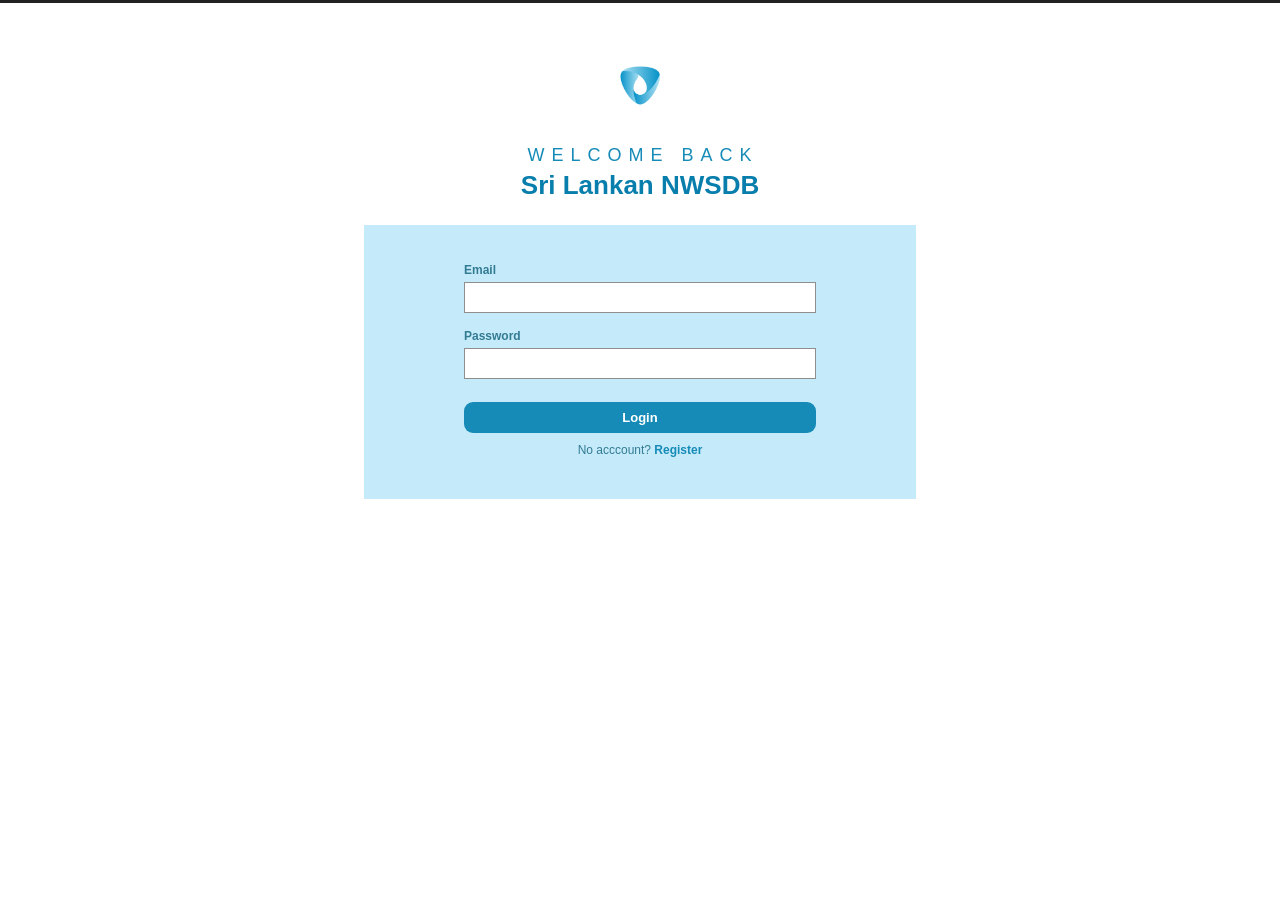
<file: ClientApp/index.html>
<!DOCTYPE html>
<html lang="en">
<head>
    <meta charset="UTF-8">
    <meta name="viewport" content="width=device-width, initial-scale=1.0">
    <title>Login | Sri Lankan NWSDB</title>
    <link rel="stylesheet" href="style.css">
    <script defer src="scripts/api.js"></script>
    <script defer src="scripts/auth.js"></script>
    <script defer src="scripts/views.js"></script>
</head>
<body>
  <main class="page">
    <header class="brand">
      <a href="index.html" class="brand-logo-slot" aria-label="Home">
        <img src="assets/icon_logo.png" alt="Logo" style="height: 120px;">
      </a>
      <div class="welcome">WELCOME BACK</div>
      <h1>Sri Lankan NWSDB</h1>
    </header>

    <section class="auth-card">
      <div id="message" class="message" role="alert"></div>
      <form id="loginForm" class="auth-form active-form">
        <div class="field">
          <label for="loginEmail">Email</label>
          <input id="loginEmail" name="email" type="email" autocomplete="email" required>
        </div>

        <div class="field">
          <label for="loginPassword">Password</label>
          <input id="loginPassword" name="password" type="password"
                 autocomplete="current-password" required>
        </div>

        <button class="submit-btn" type="submit">Login</button>
      </form>
      <p class="login-link">
        No acccount?
        <a href="register.html">Register</a>
      </p>
    </section>
  </main>
</body>
</html>
</file>
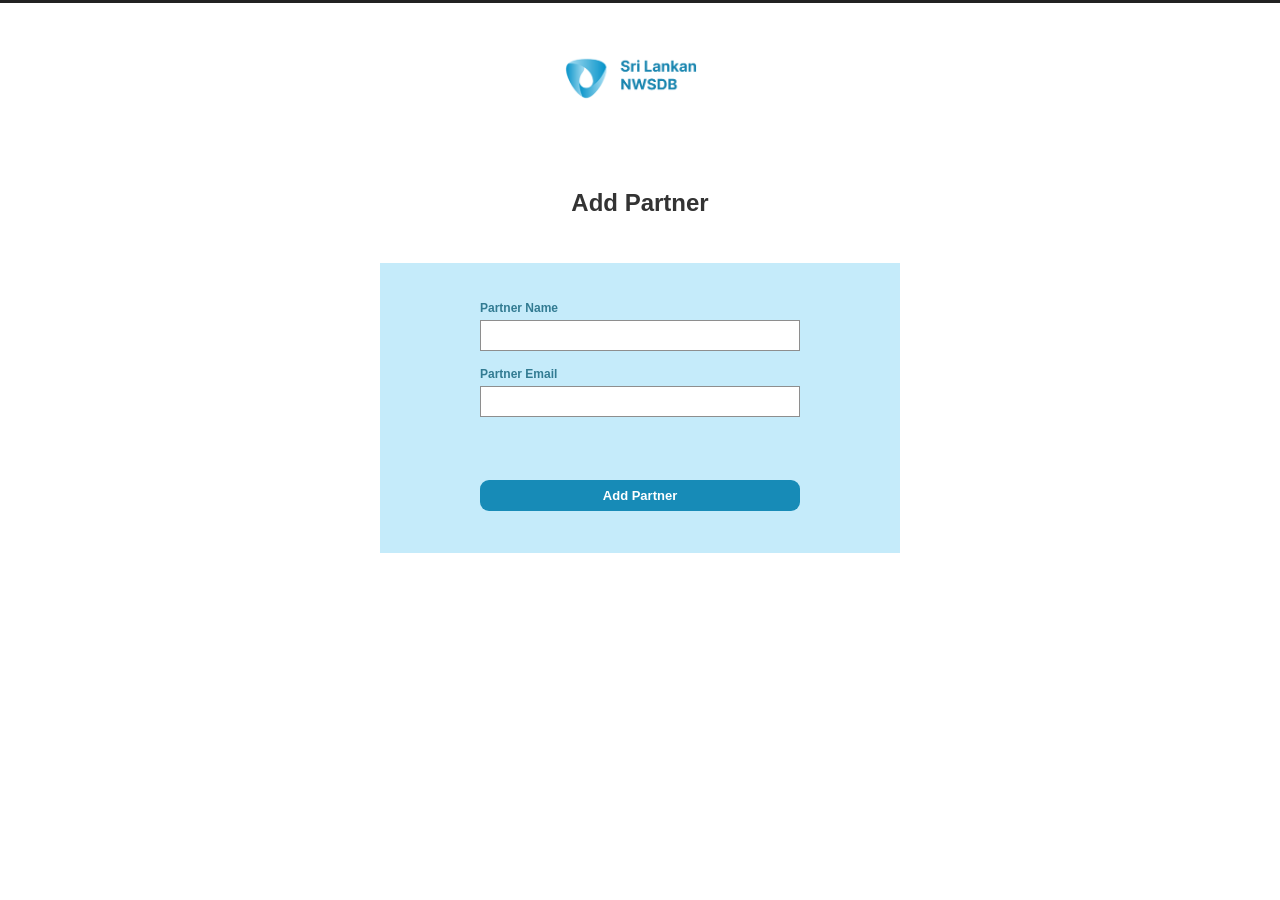
<file: ClientApp/add-partner.html>
<!DOCTYPE html>
<html lang="en">
<head>
    <meta charset="UTF-8">
    <meta name="viewport" content="width=device-width, initial-scale=1.0">
    <title>Add Partner</title>
    <link rel="stylesheet" href="style.css">
    <script defer src="scripts/api.js"></script>
    <script defer src="scripts/auth.js"></script>
    <script defer src="scripts/views.js"></script>
</head>
<body>
    <div class="add-partner-page page">
        <div class="logo-container">
            <img src="assets/nwsdb_logo.png" alt="Logo">
        </div>
        <h2>Add Partner</h2>
        <section class="auth-card add-partner-form">
            <form id="addPartnerForm" class="auth-form">
                <div class="field">
                    <label for="partnerName">Partner Name</label>
                    <input type="text" id="partnerName" name="partnerName" required>
                </div>
                <div class="field">
                    <label for="partnerEmail">Partner Email</label>
                    <input type="email" id="partnerEmail" name="partnerEmail" required>
                </div>
                <p id="addPartnerMessage" class="form-message"></p>
                <button type="submit" class="submit-btn">Add Partner</button>
            </form>
        </section>
    </div>
</body>
</html>
</file>
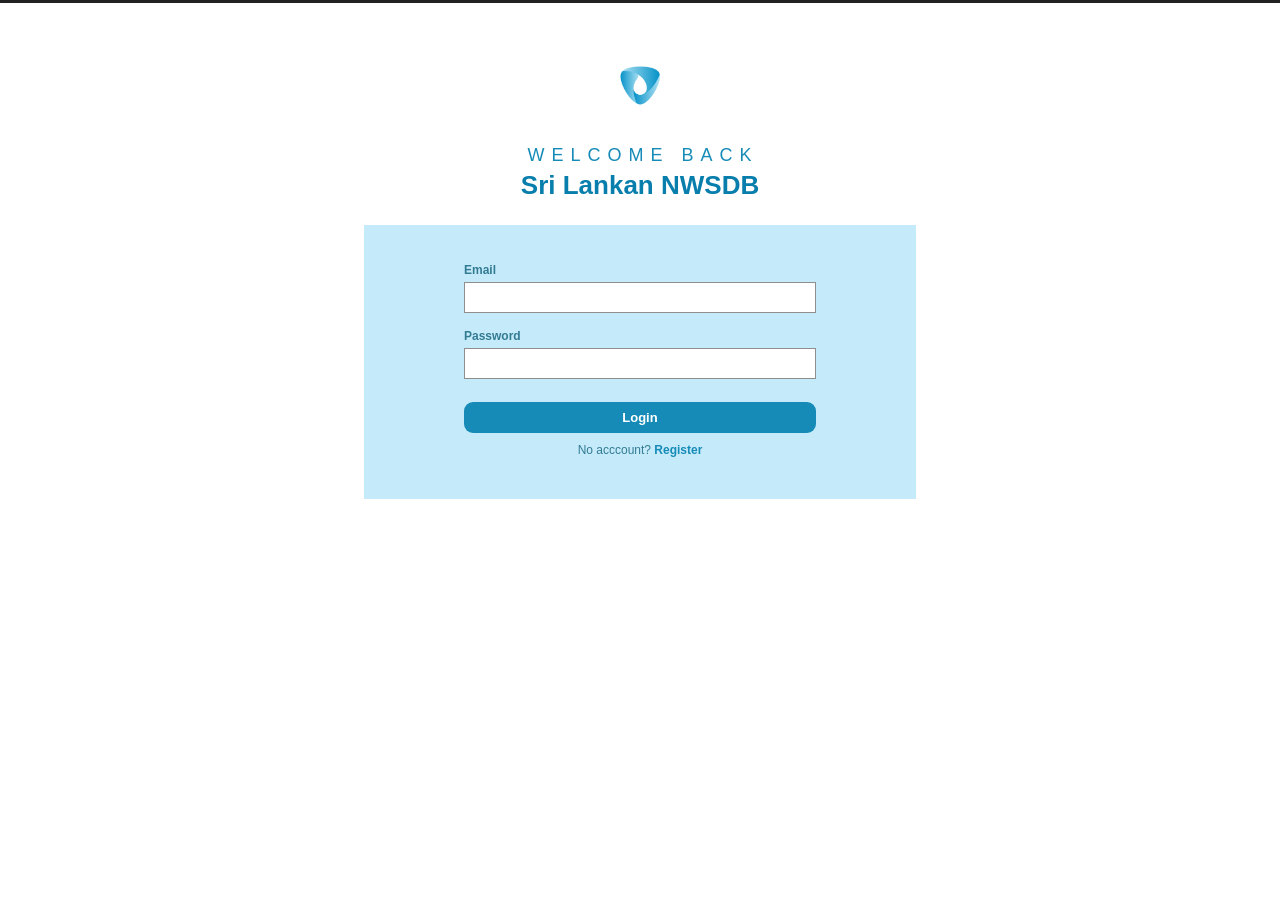
<file: ClientApp/dashboard.html>
<!DOCTYPE html>
<html lang="en">
<head>
    <meta charset="UTF-8">
    <meta name="viewport" content="width=device-width, initial-scale=1.0">
    <title>NWSDB Dashboard</title>
    <link rel="stylesheet" href="style.css">
    <script defer src="scripts/api.js"></script>
    <script defer src="scripts/auth.js"></script>
    <script defer src="scripts/views.js"></script>
</head>
<body class="dashboard-shell">
  <div id="staff-dashboard" class="staff-dashboard">
    <div class="staff-header">
        <div class="logo-container">
            <img src="assets/nwsdb_logo.png" alt="Logo">
        </div>
        <div class="welcome-block">
            <h1>Welcome, <span id="staff-user-display"> </span>!</h1>
            <h2>NWSDB STAFF</h2>
        </div>
    </div>
    <div class="staff-grid">
        <button class="staff-tile" id="viewWaterAccountsBtn">
            View Water<br>Accounts
        </button>
        <button class="staff-tile" id="viewCustomersBtn">
            View<br>Customers
        </button>
        <button class="staff-tile" id="generateBillBtn">
            Generate<br>Bill
        </button>
        <button class="staff-tile" id="managePartnersBtn">
            Manage<br>Partners
        </button>
    </div>
    <div class="logout">
        <button id="queryAccBtn" class="primary-btn">Check Account Details</button>
    </div>
    <div class="logout">
        <button id="staffLogoutBtn" class="secondary-btn">Log out</button>
    </div>
    </div>
    <div id="partner-dashboard" class="partner-dashboard">
        <div class="partner-banner">
            <h1>Welcome, <span id="partner-user-display"> !</span></h1>
            <h2>NWSDB PARTNER</h2>
        </div>
        <div class="partner-body">
            <div class="logo-container">
                <img src="assets/nwsdb_logo.png" alt="Logo">
            </div>
            <div class="partner-actions">
                <button class="partner-btn" id="payBillBtn">Pay Bill</button>
                <button class="partner-btn" id="viewPaymentsBtn">View Payments</button>
            </div>
        </div>
        <div class="logout">
            <button id="partnerLogoutBtn" class="secondary-btn">Log out</button>
        </div>
    </div>
</body>
</html>
</file>
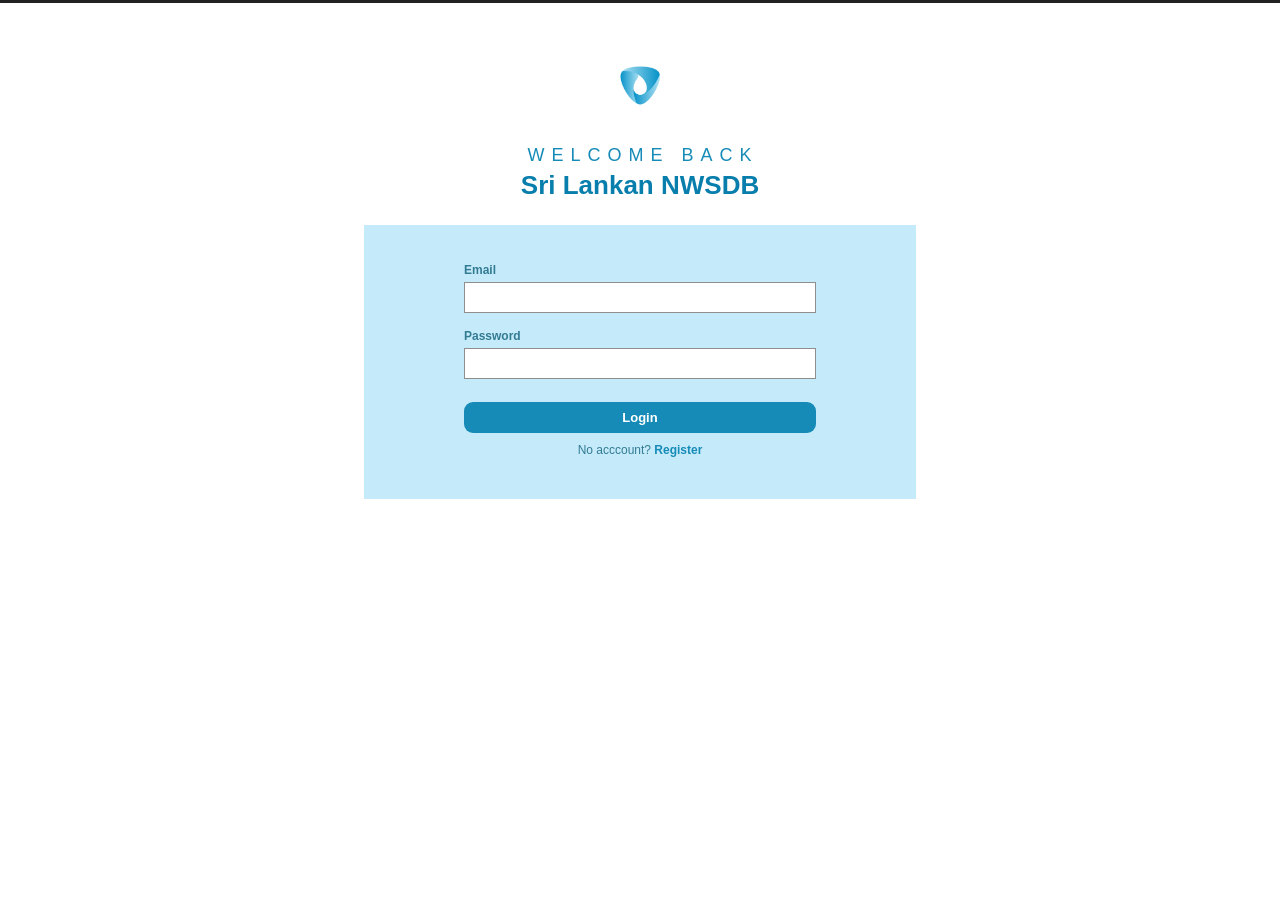
<file: ClientApp/generate-bill.html>
<!DOCTYPE html>
<html lang="en">
<head>
    <meta charset="UTF-8">
    <meta name="viewport" content="width=device-width, initial-scale=1.0">
    <title>Create Bill</title>
    <link rel="stylesheet" href="style.css">
    <script defer src="scripts/api.js"></script>
    <script defer src="scripts/auth.js"></script>
    <script defer src="scripts/views.js"></script>
</head>
<body class="generate-bill-body">
  <div class="generate-bill-page">
    <div class="generate-bill-header">
        <div class="logo-container">
            <a href="dashboard.html">
                <img src="assets/nwsdb_logo.png" alt="NWSDB Logo">
            </a>
        </div>

      <h1>Creating Bill</h1>
    </div>

    <div class="generate-bill-card">
      <h2><span id="accNo"></span></h2>
      <div class="generate-bill-row">
        <span>Units Used</span>
        <span id="unitsUsed"></span>
      </div>
      <div class="generate-bill-row form-row">
        <label for="dueDate">Due Date</label>
        <input id="dueDate" type="date" value="" placeholder="">
      </div>
      <div class="generate-bill-row form-row">
        <label for="totalAmount">Total Bill Amount</label>
        <input id="totalAmount" type="number" value="" placeholder="">
      </div>
       <button type="button" class="primary-btn" id="generateBillBtn" disabled>Generate Bill</button>
    </div>
  </div>
</body>
</html>
</file>
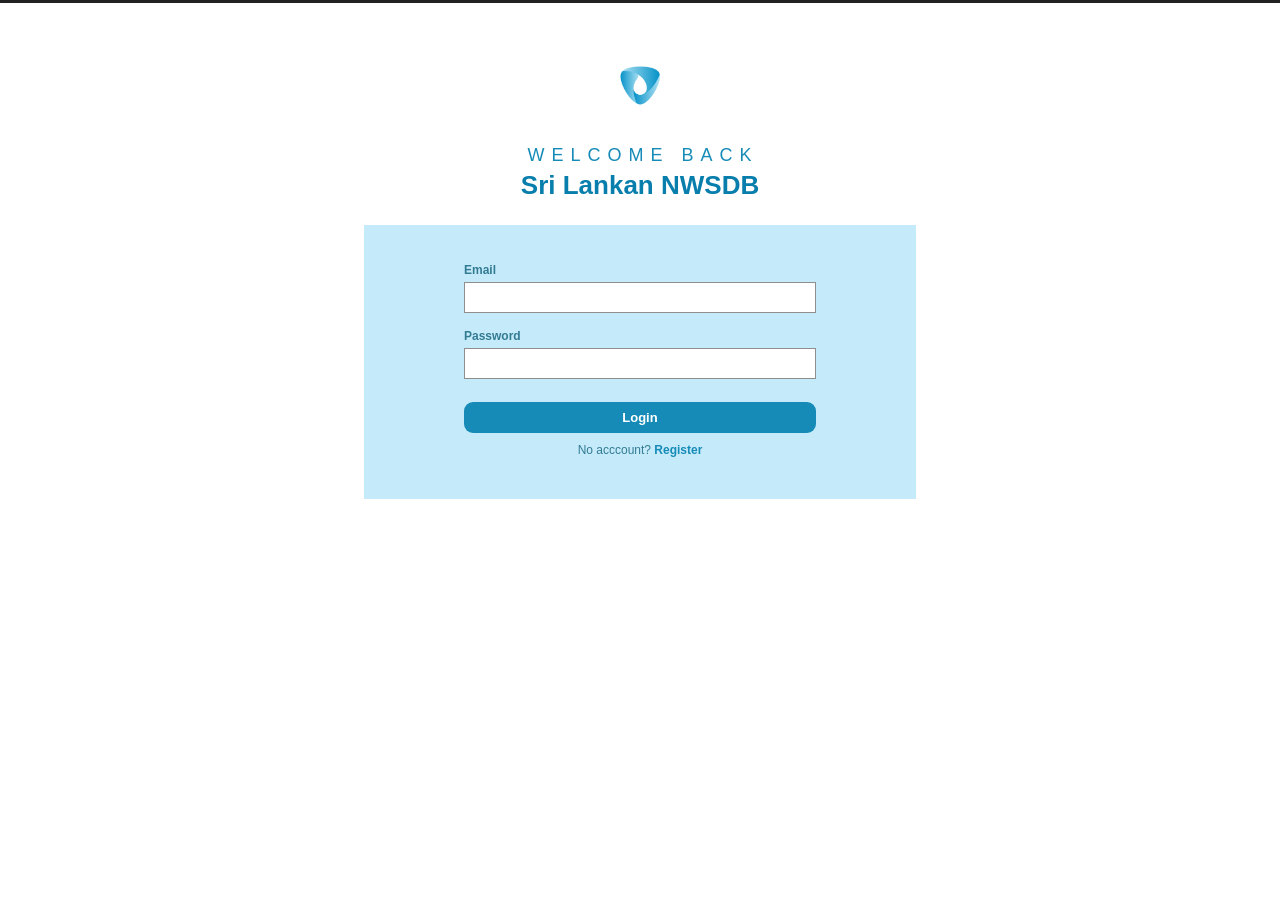
<file: ClientApp/pay-bill.html>
<!DOCTYPE html>
<html lang="en">

<head>
    <meta charset="UTF-8">
    <meta name="viewport" content="width=device-width, initial-scale=1.0">
    <title>Pay Bill</title>
    <link rel="stylesheet" href="style.css">
    <script defer src="scripts/api.js"></script>
    <script defer src="scripts/auth.js"></script>
    <script defer src="scripts/views.js"></script>
</head>
<body>
    <div class="pay-bill-page">
        <div class="pay-bill-header">
            <div class="logo-container">
                <a href="dashboard.html">
                    <img src="assets/nwsdb_logo.png" alt="Logo">
                </a>
            </div>
            <h1>Paying Bill</h1>
        </div>

        <div class="pay-bill-content">
            <div class="bill-summary">
                <h2 id="acc-no-display">Acc No</h2>
                <div class="bill-detail">
                    <span>Bill Id</span>
                    <span id="bill-id-display"></span>
                </div>
                <div class="bill-detail">
                    <span>Units Used</span>
                    <span id="units-used-display"></span>
                </div>
                <div class="bill-total">
                    <strong>Total</strong>
                    <strong id="total-payable-display"></strong>
                </div>
            </div>
            <div class="payment-form-box">
                <div class="payment-field">
                    <label for="cardNumber">Card Number</label>
                    <input type="text" id="cardNumber" name="cardNumber" maxlength="19">
                </div>

                <div class="payment-field">
                    <label for="cardHolder">Card Holder Name</label>
                    <input type="text" id="cardHolder" name="cardHolder">
                </div>
                <div class="card-small-fields">
                    <div class="payment-field">
                        <label for="expiryDate">Expiry Date</label>
                        <input type="text" id="expiryDate" name="expiryDate" placeholder="MM/YY">
                    </div>
                    <div class="payment-field">
                        <label for="cvv">CVV</label>
                        <input type="password" id="cvv" name="cvv" maxlength="3">
                    </div>
                </div>
            </div>
        </div>
        <div class="pay-bill-actions">
            <button class="pay-back-btn" id="backBtn">Back</button>
            <button class="pay-submit-btn" id="payBtn" disabled>Pay</button>
        </div>
    </div>
</body>
</html>
</file>
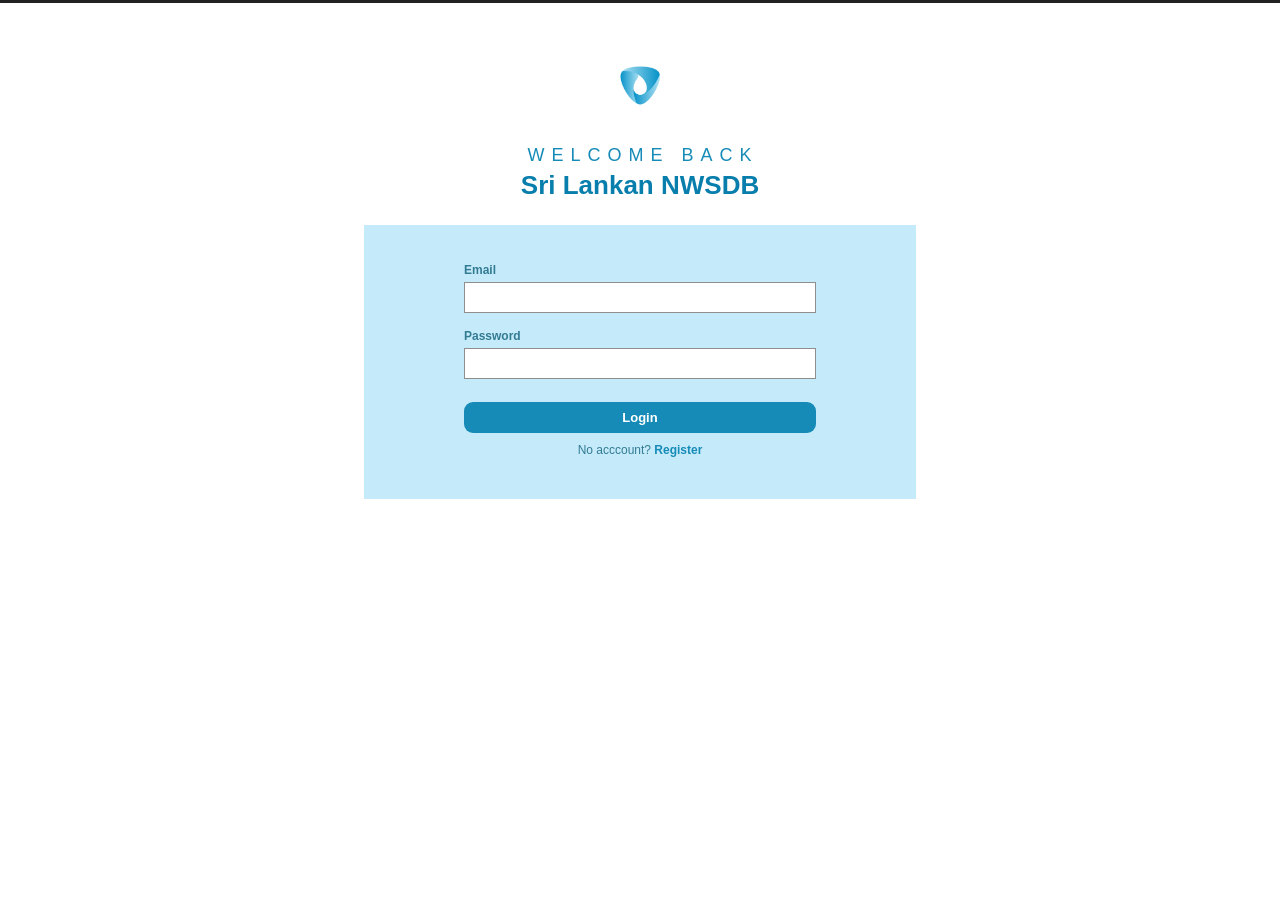
<file: ClientApp/query-acc.html>
<!DOCTYPE html>
<html lang="en">
<head>
    <meta charset="UTF-8">
    <meta name="viewport" content="width=device-width, initial-scale=1.0">
    <title>Provide Water Account</title>
    <link rel="stylesheet" href="style.css">
    <script defer src="scripts/api.js"></script>
    <script defer src="scripts/auth.js"></script>
    <script defer src="scripts/views.js"></script>
</head>

<body class="query-customer-body">
    <div class="query-customer-page">
        <div class="query-customer-water">
            <img src="assets/dashboard_img.png" alt="Water">
        </div>
        <div class="query-customer-content">
            <div class="logo-container">
                <a href="dashboard.html">
                    <img src="assets/nwsdb_logo.png" alt="NWSDB Logo">
                </a>
            </div>

            <div class="query-customer-main" id="query-customer-main">
                <h1>Welcome, <span id="user-display"></span>!</h1>
                <div class="query-customer-form">
                    <label for="custAccountNo">Enter account number:</label>
                    <input type="text" id="custAccountNo" name="custAccountNo">
                    <button type="button" class="primary-btn" id="viewBillBtn">View Bill</button>
                    <div class="query-customer-secondary">
                        <button type="button" id="viewPaymentsBtn">View Payments</button>
                        <button type="button" id="viewUsageBtn">View Usage</button>
                        <button type="button" id="viewAddressBtn">View Address</button>
                    </div>
                    <div class="logout">
                        <button id="logoutBtn" class="secondary-btn">Log out</button>
                    </div>
                    <p id="custMessage"></p>
                </div>
            </div>

            <div class="query-staff-main" id="query-staff-main">
                <h1>Query Water Account</h1>
                <div class="query-staff-form">
                    <label for="staffAccountNo">Enter account number:</label>
                    <input type="text" id="staffAccountNo" name="staffAccountNo">
                    <button type="button" class="query-staff-primary" id="getDetailsBtn">Get Details</button>
                    <button type="button" class="query-staff-primary" id="staffViewUsageBtn">View Usage</button>
                    <button type="button" class="query-staff-primary" id="staffViewPaymentsBtn">View Payment History</button>
                    <p id="staffMessage"></p>
                </div>
            </div>

            <div class="query-partner-main" id="query-partner-main">
                <h1>Query Water Account</h1>
                <div class="query-partner-form">
                    <label for="partnerAccountNo">Enter account number:</label>
                    <input type="text" id="partnerAccountNo" name="partnerAccountNo">
                    <button type="button" class="primary-btn" id="partnerViewBillBtn">View Bill</button>
                    <button type="button" id="partnerViewAddressBtn">View Address</button>
                    <p id="partnerMessage"></p>
                </div>
            </div>
        </div>
    </div>
</body>
</html>
</file>
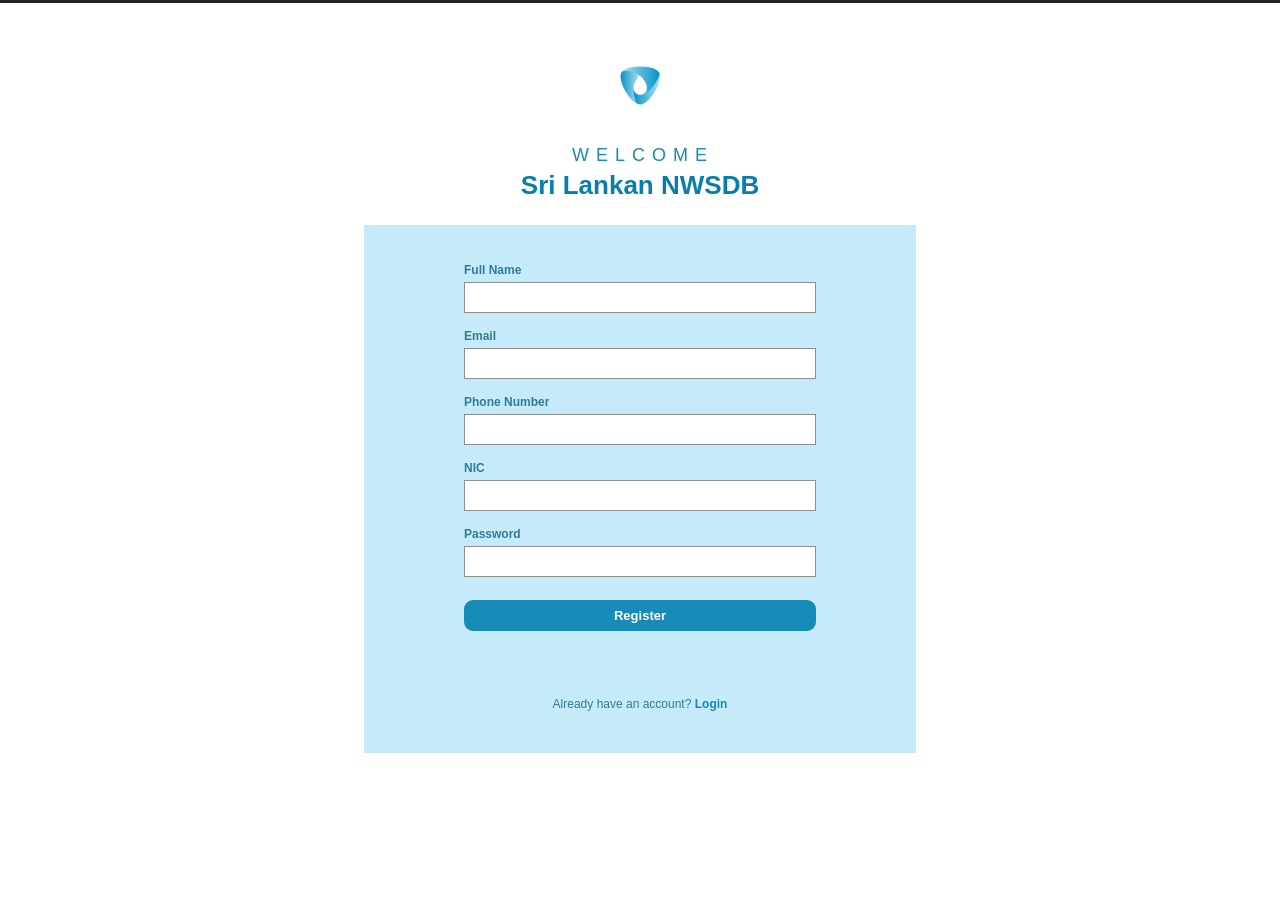
<file: ClientApp/register.html>
<!DOCTYPE html>
<html lang="en">
<head>
    <meta charset="UTF-8">
    <meta name="viewport" content="width=device-width, initial-scale=1.0">
    <title>Register | Sri Lankan NWSDB</title>
    <link rel="stylesheet" href="style.css">
    <script defer src="scripts/api.js"></script>
    <script defer src="scripts/auth.js"></script>
    <script defer src="scripts/views.js"></script>
</head>
<body>
  <main class="page">
    <header class="brand">
      <a href="index.html" class="brand-logo-slot" aria-label="Home">
        <img src="assets/icon_logo.png" alt="NWSDB logo">
      </a>
      <div class="welcome">WELCOME</div>
      <h1>Sri Lankan NWSDB</h1>
    </header>

    <section class="auth-card">
      <form id="registerForm" class="auth-form active-form">
        <div class="field">
          <label for="fullName">Full Name</label>
          <input id="fullName" name="fullName" type="text" autocomplete="name" required>
        </div>

        <div class="field">
          <label for="registerEmail">Email</label>
          <input id="registerEmail" name="email" type="email" autocomplete="email" required>
        </div>

        <div class="field">
          <label for="phoneNo">Phone Number</label>
          <input id="phoneNo" name="phoneNo" type="tel" autocomplete="tel" required>
        </div>

        <div class="field">
          <label for="nic">NIC</label>
          <input id="nic" name="nic" type="text" required>
        </div>

        <div class="field">
          <label for="registerPassword">Password</label>
          <input id="registerPassword" name="password" type="password" autocomplete="new-password" minlength="6" required>
        </div>
        <button class="submit-btn" type="submit">Register</button>
        <p id="registerMessage" class="form-message"></p>

        <p class="login-link">
          Already have an account?
          <a href="index.html">Login</a>
        </p>
      </form>
    </section>
  </main>
</body>
</html>
</file>
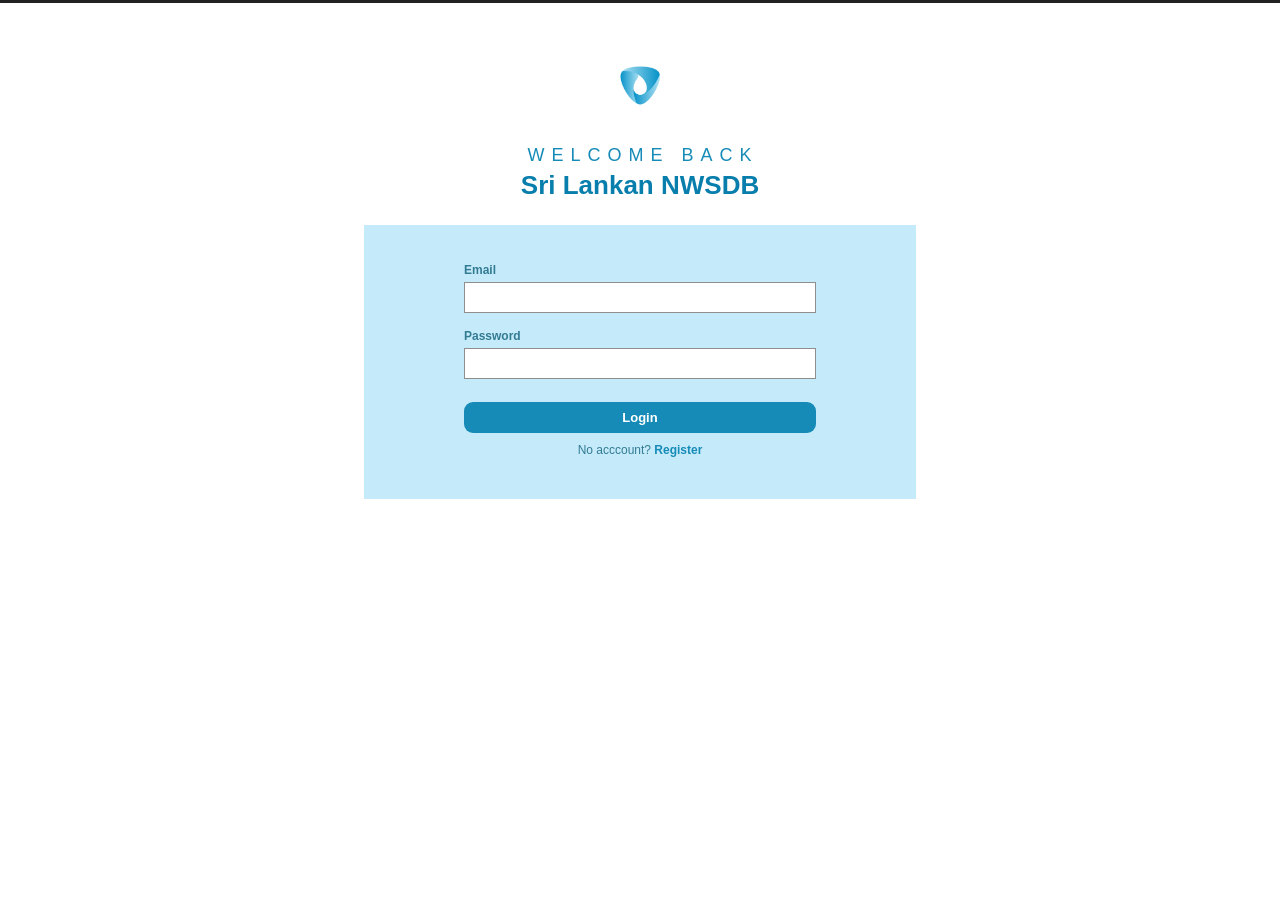
<file: ClientApp/view-acc-details.html>
<!DOCTYPE html>
<html lang="en">
<head>
    <meta charset="UTF-8">
    <meta name="viewport" content="width=device-width, initial-scale=1.0">
    <title>Viewing Account Details</title>
    <link rel="stylesheet" href="style.css">
    <script defer src="scripts/api.js"></script>
    <script defer src="scripts/auth.js"></script>
    <script defer src="scripts/views.js"></script>
</head>
<body class="account-details-body">
    <div class="account-details-page">
        <div class="account-details-header">
            <div class="logo-container">
                <a href="dashboard.html">
                    <img src="assets/nwsdb_logo.png" alt="NWSDB Logo">
                </a>
            </div>
            <h1>Viewing Account Details</h1>
        </div>
        <div class="account-details-card">
            <h2>CONNECTION <span id="connectionNo"></span></h2>

            <div class="account-detail-row">
                <span id="addressLabel">Address</span>
                <span id="addressDisplay"> </span>
            </div>

            <div class="account-detail-row">
                <span id="statusLabel">Status</span>
                <span id="statusDisplay"> </span>
            </div>

            <div class="account-detail-row">
                <span id="customerNameLabel">Customer Name</span>
                <span id="customerNameDisplay"> </span>
            </div>

            <div class="account-detail-row">
                <span id="phoneEmailLabel">Phone/Email</span>
                <span id="phoneEmailDisplay"> </span>
            </div>
        </div>
    </div>
</body>
</html>
</file>
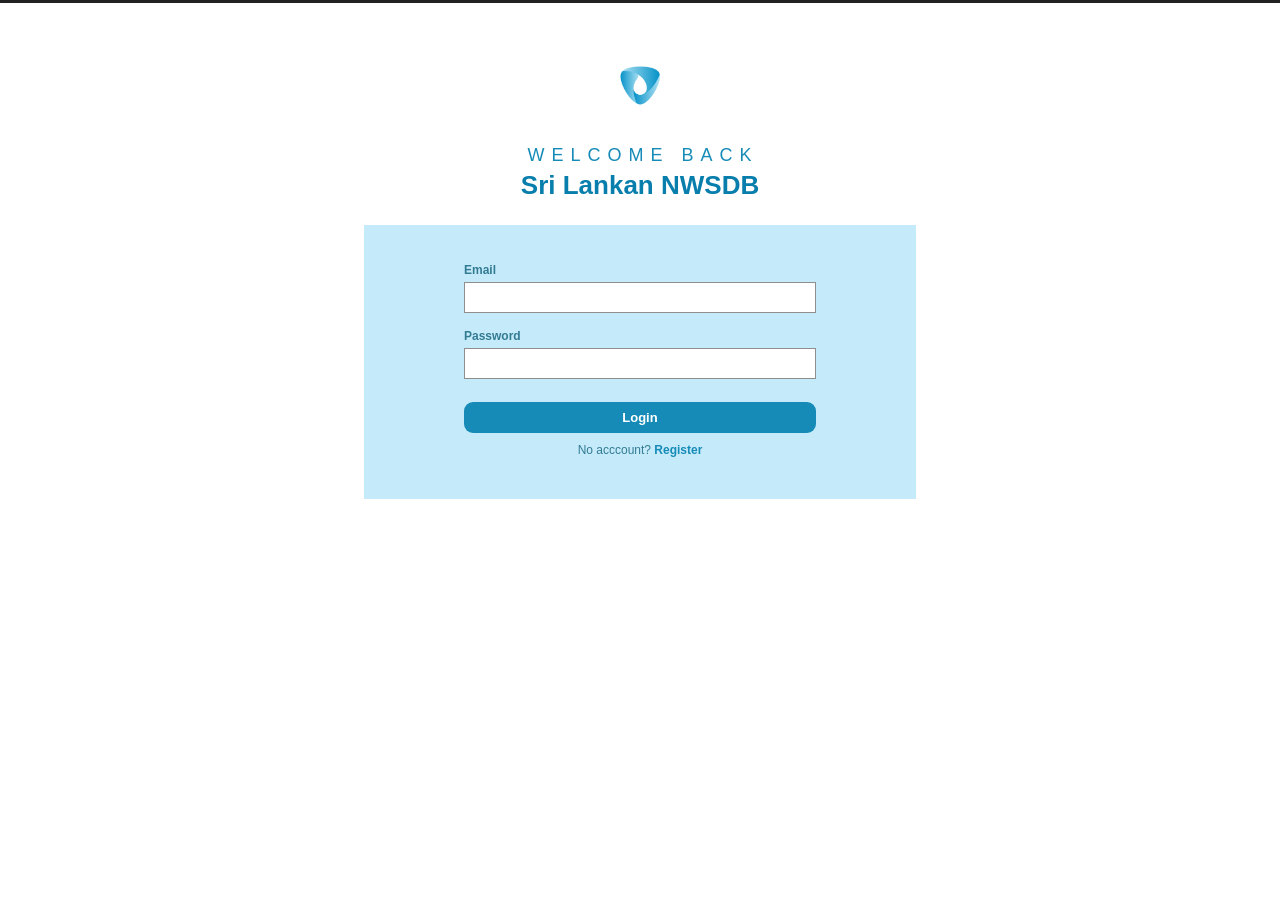
<file: ClientApp/view-bill.html>
<!DOCTYPE html>
<html lang="en">

<head>
    <meta charset="UTF-8">
    <meta name="viewport" content="width=device-width, initial-scale=1.0">
    <title>NWSDB - Viewing Bill</title>
    <link rel="stylesheet" href="style.css">
    <script defer src="scripts/api.js"></script>
    <script defer src="scripts/auth.js"></script>
    <script defer src="scripts/views.js"></script>
</head>

<body class="dashboard-body">
    <div class="bill-page">
        <div class="bill-header">
            <div class="logo-container">
                <a href="dashboard.html">
                    <img src="assets/nwsdb_logo.png" alt="Logo">
                </a>
            </div>
            <h1>View Bill</h1>
        </div>
        <div class="bill-card">
            <h2><span id="acc-no-display"> </span></h2>
            <div class="bill-details">
                <div class="bill-row">
                    <span>Bill Id</span>
                     <span id="bill-id-display"> </span>
                </div>
                <div class="bill-row">
                    <span>Issued Date</span>
                     <span id="issued-date-display"> </span>
                </div>
                <div class="bill-row">
                    <span>Due Date</span>
                     <span id="due-date-display"> </span>
                </div>
                <div class="bill-row">
                    <span>Units Used</span>
                     <span id="units-used-display"> </span>
                </div>
                <div class="bill-total">
                    <span>Total</span>
                     <span id="total-payable-display"> </span>
                </div>
            </div>
        </div>
        <button class="view-bill primary-btn">Proceed to Payment</button>
        <button class="secondary-btn" id="back-btn">Back to Home</button>
    </div>
</body>
</html>
</file>
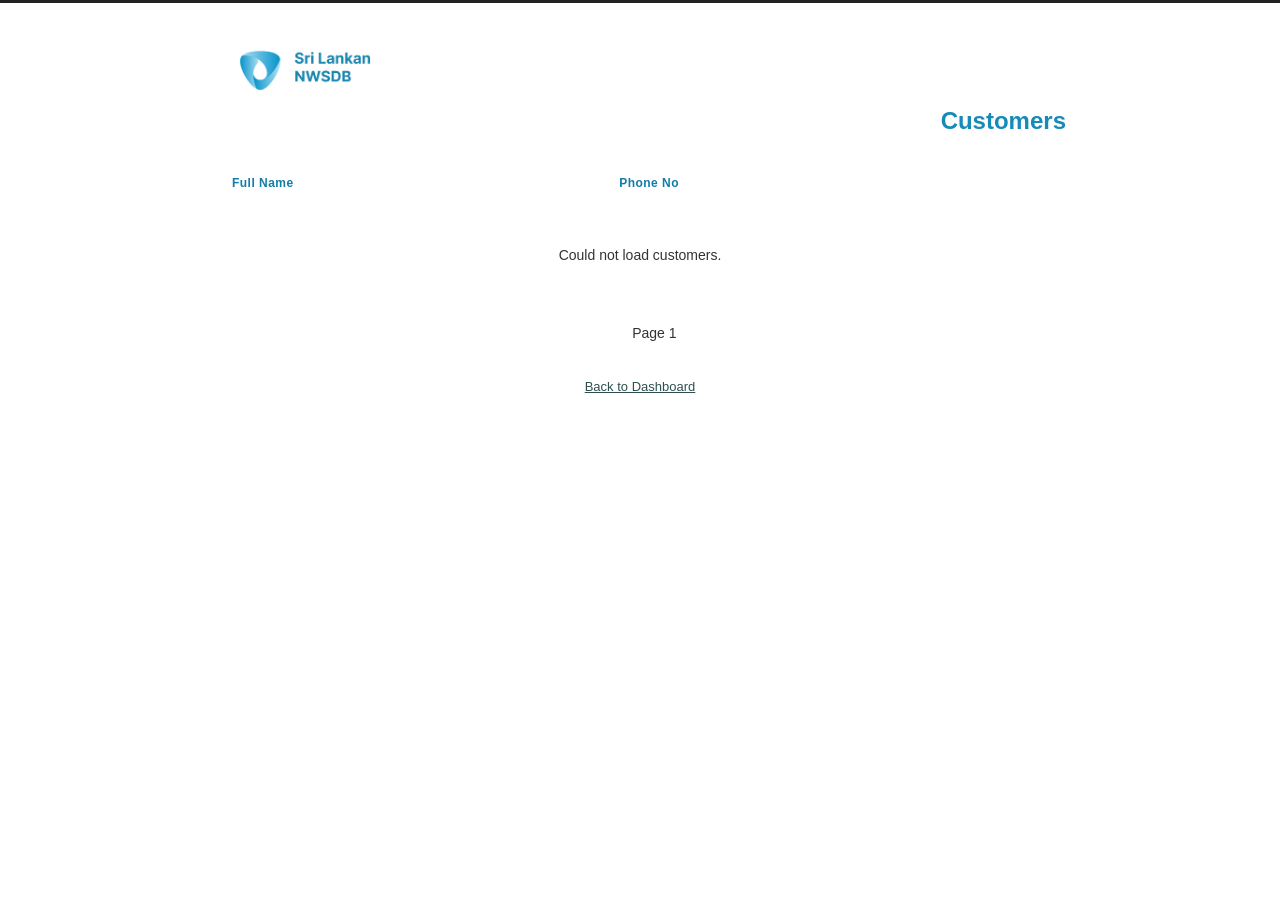
<file: ClientApp/view-customers.html>
<!DOCTYPE html>
<html lang="en">
<head>
    <meta charset="UTF-8">
    <meta name="viewport" content="width=device-width, initial-scale=1.0">
    <title>View All Customers</title>
    <link rel="stylesheet" href="style.css">
    <script defer src="scripts/api.js"></script>
    <script defer src="scripts/auth.js"></script>
    <script defer src="scripts/views.js"></script>
</head>
<body data-list="customers">
    <div class="list-page">
        <div class="list-header">
            <div class="logo-container">
                <a href="dashboard.html">
                    <img src="assets/nwsdb_logo.png" alt="Logo">
                </a>
            </div>
            <div class="list-title">
                <h1>Customers</h1>
            </div>
        </div>
        <div class="list-table">
            <div class="list-table-header cols-customer">
                <span>Full Name</span>
                <span>Phone No</span>
            </div>
            <div id="list-rows"></div>
        </div>

        <p class="list-message" id="list-message"></p>

        <div class="list-pagination">
            <button id="prevPageBtn">Previous</button>
            <span id="pageInfo">Page 1</span>
            <button id="nextPageBtn">Next</button>
        </div>
        <div class="list-back">
            <a href="dashboard.html">Back to Dashboard</a>
        </div>
    </div>
</body>
</html>
</file>
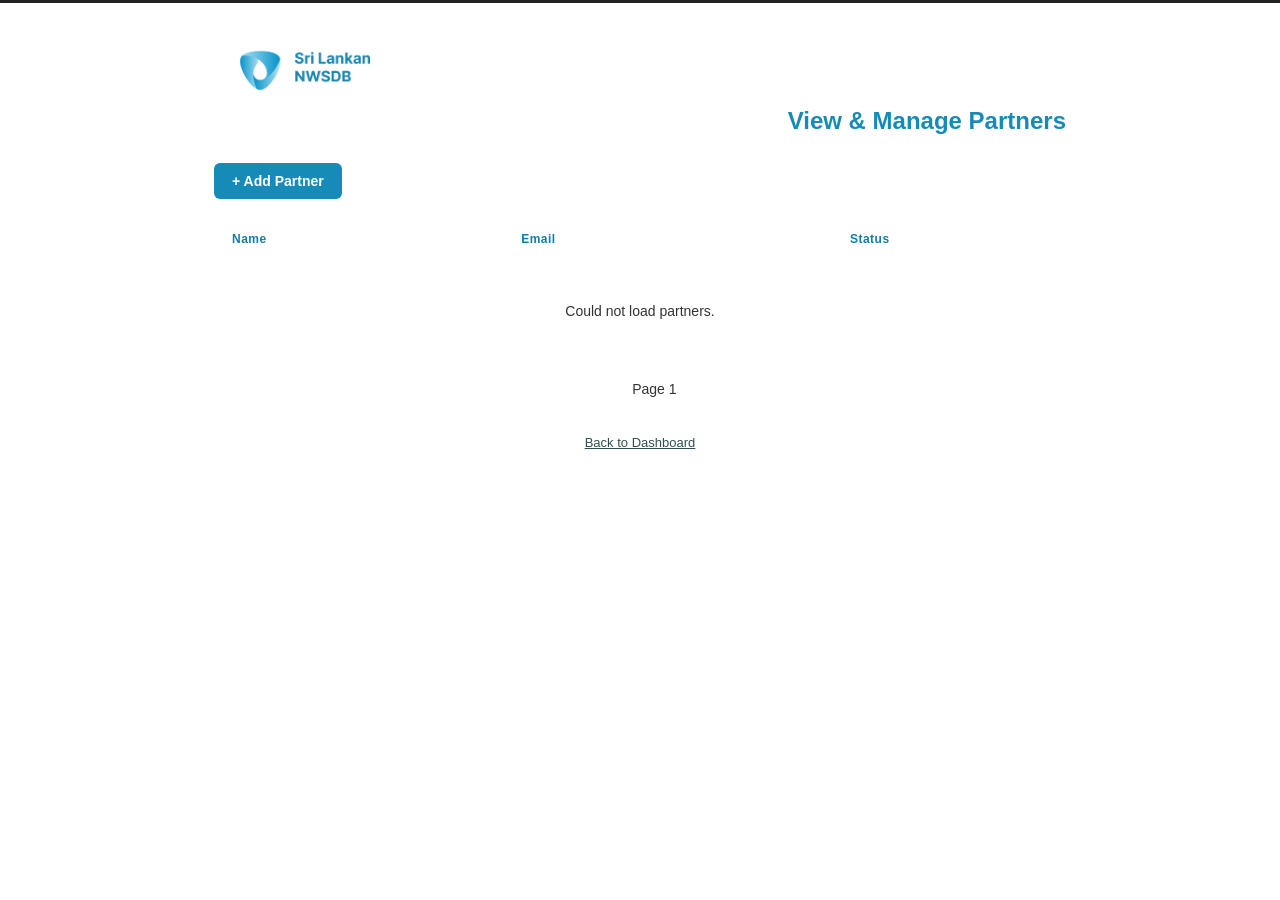
<file: ClientApp/view-partners.html>
<!DOCTYPE html>
<html lang="en">
<head>
    <meta charset="UTF-8">
    <meta name="viewport" content="width=device-width, initial-scale=1.0">
    <title>View & Manage Partners</title>
    <link rel="stylesheet" href="style.css">
    <script defer src="scripts/api.js"></script>
    <script defer src="scripts/auth.js"></script>
    <script defer src="scripts/views.js"></script>
</head>
<body data-list="partners">
    <div class="list-page">
        <div class="list-header">
            <div class="logo-container">
                <a href="dashboard.html">
                    <img src="assets/nwsdb_logo.png" alt="Logo">
                </a>
            </div>
            <div class="list-title">
                <h1>View & Manage Partners</h1>
            </div>
        </div>
        <div class="list-toolbar">
            <button id="addPartnerLinkBtn">+ Add Partner</button>
        </div>
        <div class="list-table">
            <div class="list-table-header cols-partner">
                <span>Name</span>
                <span>Email</span>
                <span>Status</span>
            </div>
            <div id="list-rows"></div>
        </div>

        <p class="list-message" id="list-message"></p>

        <div class="list-pagination">
            <button id="prevPageBtn">Previous</button>
            <span id="pageInfo">Page 1</span>
            <button id="nextPageBtn">Next</button>
        </div>

        <div class="list-back">
            <a href="dashboard.html">Back to Dashboard</a>
        </div>
    </div>
</body>
</html>
</file>
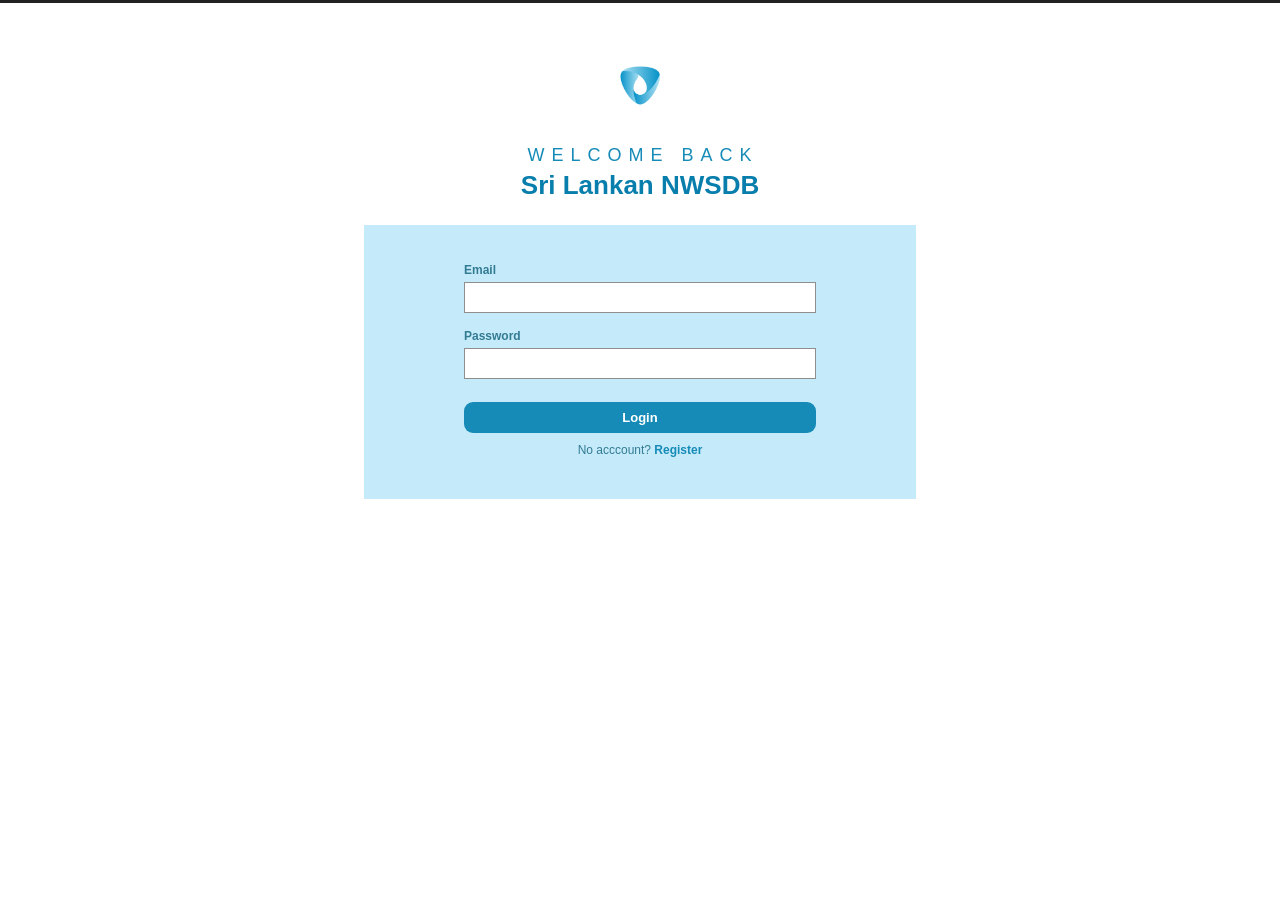
<file: ClientApp/view-payment-history.html>
<!DOCTYPE html>
<html lang="en">
<head>
    <meta charset="UTF-8">
    <meta name="viewport" content="width=device-width, initial-scale=1.0">
    <title>Your Payment History</title>
    <link rel="stylesheet" href="style.css">
    <script defer src="scripts/api.js"></script>
    <script defer src="scripts/auth.js"></script>
    <script defer src="scripts/views.js"></script>
</head>
<body>
    <div class="payment-page">
        <div class="payment-header">
            <div class="logo-container">
                <a href="dashboard.html">
                    <img src="assets/nwsdb_logo.png" alt="Logo">
                </a>
            </div>
            <div class="payment-title">
                <h1>Payment History</h1>
                <h2 id="acc-no-display">Acc No</h2>
            </div>
        </div>
        <div class="payment-table">
            <div class="payment-table-header">
                <strong>Bill Id</strong>
                <strong>Payment Date</strong>
                <strong>Amount Paid (LKR)</strong>
            </div>
            <div id="payment-rows"></div>
        </div>
    </div>
</body>
</html>
</file>
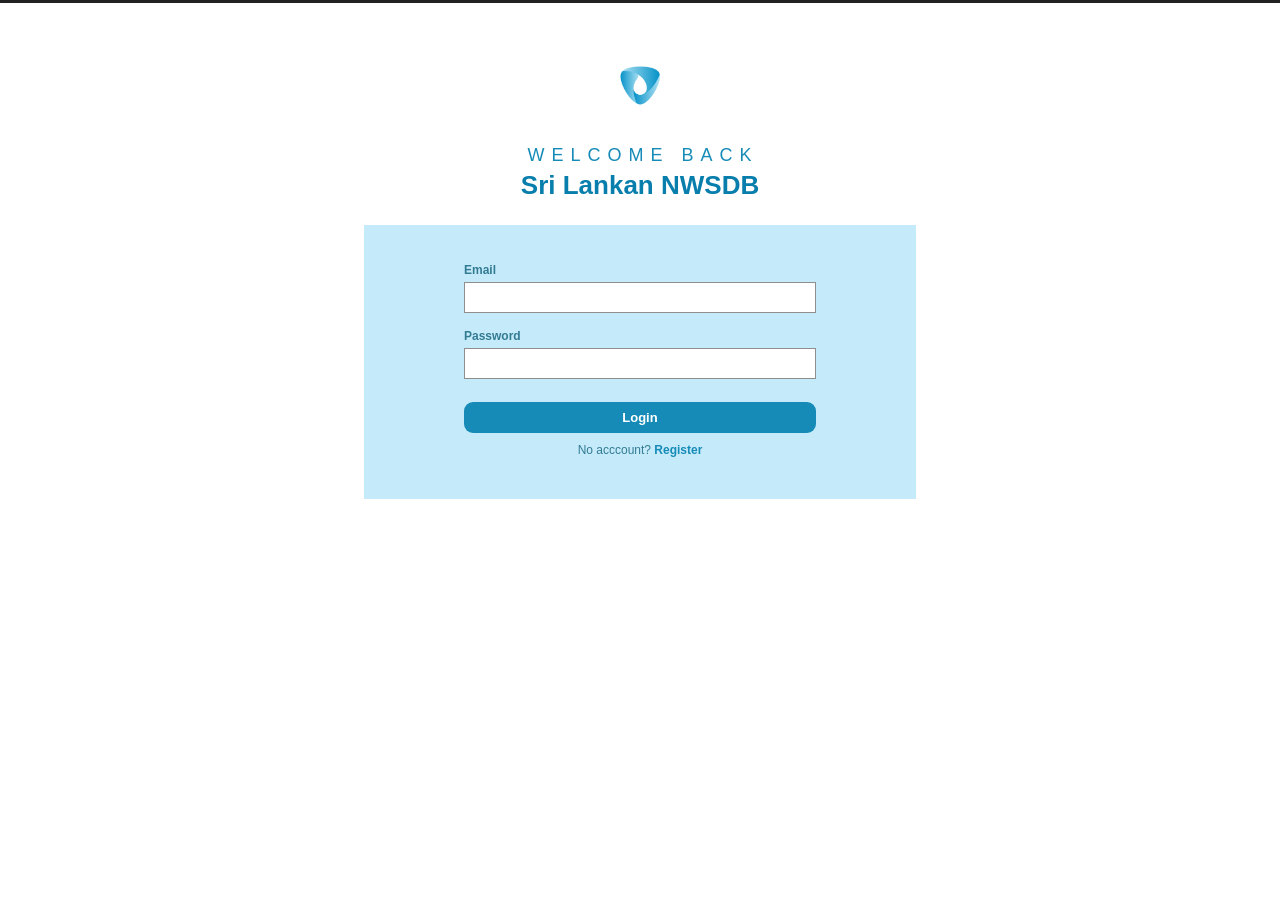
<file: ClientApp/view-usage.html>
<!DOCTYPE html>
<html lang="en">
<head>
    <meta charset="UTF-8">
    <meta name="viewport" content="width=device-width, initial-scale=1.0">
    <title>Water Account Usage</title>
    <link rel="stylesheet" href="style.css">
    <script defer src="scripts/api.js"></script>
    <script defer src="scripts/auth.js"></script>
    <script defer src="scripts/views.js"></script>
</head>
<body>
    <div class="usage-page">
        <div class="usage-header">
            <div class="logo-container">
                <a href="dashboard.html">
                    <img src="assets/nwsdb_logo.png" alt="Logo">
                </a>
            </div>
            <div class="usage-title">
                <h1>Current Usage</h1>
                <h2 id="acc-no-display">Acc No</h2>
            </div>
        </div>
        <p class="usage-note">Usage details are updated daily, and up to one month of information is available at a given time.</p>
        <div class="usage-table">
            <div class="usage-table-header">
                <span>Reading Date</span>
                <span>Reading Value</span>
            </div>
            <div id="usage-rows"></div>
        </div>
    </div>
</body>
</html>
</file>
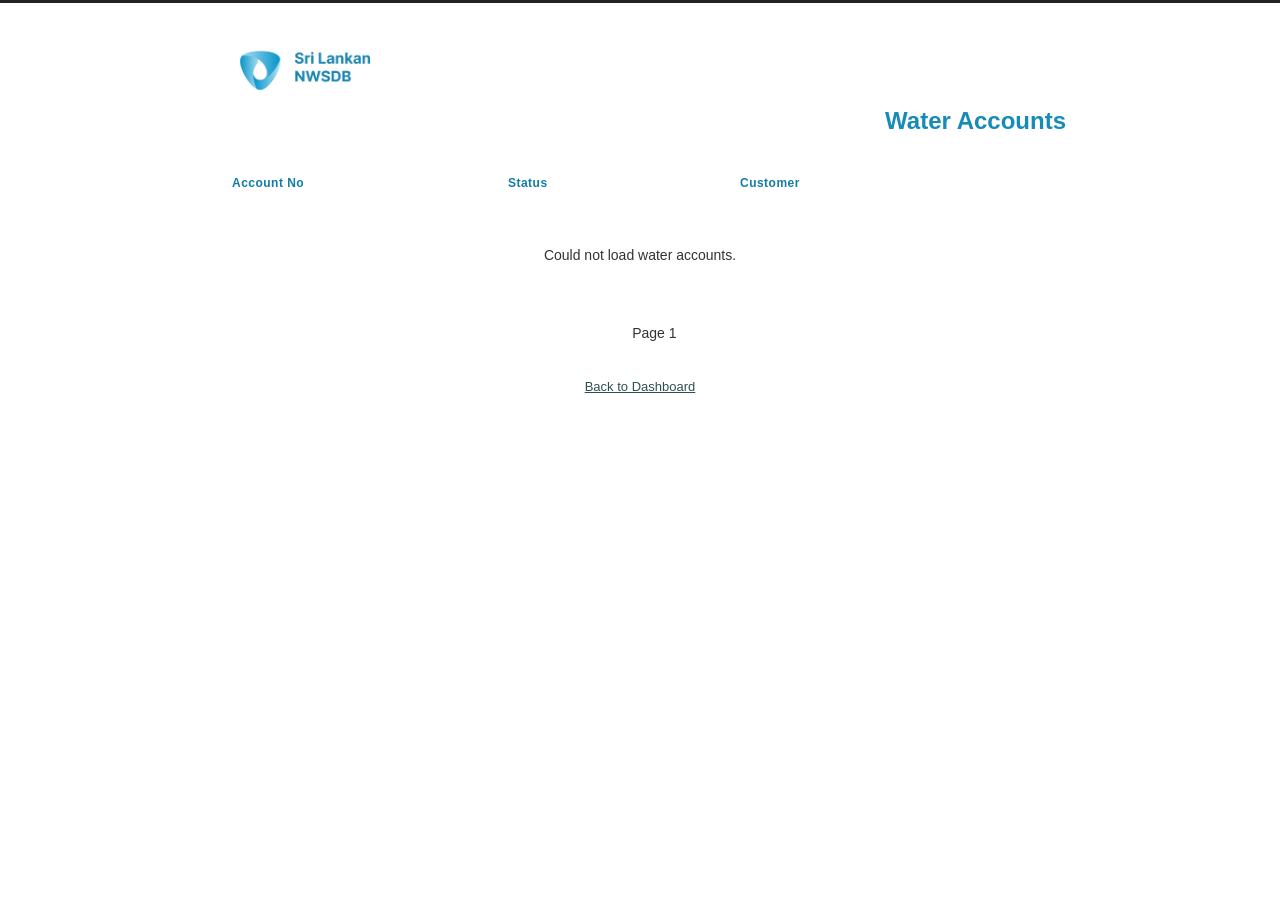
<file: ClientApp/view-water-connections.html>
<!DOCTYPE html>
<html lang="en">
<head>
    <meta charset="UTF-8">
    <meta name="viewport" content="width=device-width, initial-scale=1.0">
    <title>View All Water Connections</title>
    <link rel="stylesheet" href="style.css">
    <script defer src="scripts/api.js"></script>
    <script defer src="scripts/auth.js"></script>
    <script defer src="scripts/views.js"></script>
</head>
<body data-list="water-accounts">
    <div class="list-page">
        <div class="list-header">
            <div class="logo-container">
                <a href="dashboard.html">
                    <img src="assets/nwsdb_logo.png" alt="Logo">
                </a>
            </div>
            <div class="list-title">
                <h1>Water Accounts</h1>
            </div>
        </div>
        <div class="list-table">
            <div class="list-table-header cols-water">
                <span>Account No</span>
                <span>Status</span>
                <span>Customer</span>
            </div>
            <div id="list-rows"></div>
        </div>
        <p class="list-message" id="list-message"></p>
        <div class="list-pagination">
            <button id="prevPageBtn">Previous</button>
            <span id="pageInfo">Page 1</span>
            <button id="nextPageBtn">Next</button>
        </div>
        <div class="list-back">
            <a href="dashboard.html">Back to Dashboard</a>
        </div>
    </div>
</body>
</html>
</file>
<file: ClientApp/style.css>
* {
  box-sizing: border-box;
}

:root {
  --blue: #178bb7;
  --blue-dark: #117da7;
  --light-blue: #c5ebfa;
  --text: #1685b2;
  --border: #8e8e8e;
}

body {
  margin: 0;
  min-height: 100vh;
  font-family: Arial, Helvetica, sans-serif;
  background: #ffffff;
  color: #333;
  border-top: 3px solid #222;
}

.page {
  min-height: calc(100vh - 3px);
  display: flex;
  flex-direction: column;
  align-items: center;
  padding: 40px 20px 64px;
}

.brand {
  display: flex;
  flex-direction: column;
  align-items: center;
  text-align: center;
  margin-bottom: 24px;
}

.brand-logo-slot {
  display: inline-flex;
  align-items: center;
  justify-content: center;
  width: 90px;
  height: 90px;
  margin: 0 auto 10px;
}

.brand-logo-slot img {
  display: block;
  width: 100%;
  height: 100%;
  object-fit: contain;
}

.welcome {
  color: #178bb7;
  font-size: 18px;
  letter-spacing: 7px;
  margin: 2px 0 4px 6px;
}

.brand h1 {
  margin: 0;
  color: #087eac;
  font-size: 26px;
  font-weight: 700;
}

.auth-card {
  width: min(552px, 92vw);
  min-height: 260px;
  background: var(--light-blue);
  padding: 38px 100px 42px;
}

.auth-form {
  display: flex;
  flex-direction: column;
  gap: 16px;
}

.field {
  display: flex;
  flex-direction: column;
  gap: 5px;
}

.field label {
  font-size: 12px;
  color: #327b92;
  font-weight: 600;
}

.field input,
.field select {
  width: 100%;
  height: 31px;
  border: 1px solid var(--border);
  background: #fff;
  padding: 5px 9px;
  font-size: 13px;
  outline: none;
}

.field input:focus,
.field select:focus {
  border-color: var(--blue);
  box-shadow: 0 0 0 2px rgba(23, 139, 183, .12);
}

.submit-btn {
  height: 31px;
  margin-top: 7px;
  border: 0;
  border-radius: 9px;
  background: var(--blue);
  color: white;
  font-size: 13px;
  font-weight: 700;
  cursor: pointer;
  transition: background .2s, transform .1s;
}

.submit-btn:hover {
  background: var(--blue-dark);
}

.submit-btn:active {
  transform: translateY(1px);
}

.message {
  display: none;
  margin: -23px 0 18px;
  padding: 8px 10px;
  border-radius: 5px;
  background: rgba(255,255,255,.7);
  color: #236c82;
  font-size: 12px;
}

.message.show {
  display: block;
}

.message.error {
  color: #a13d3d;
}

.login-link {
  margin: 10px 0 0;
  text-align: center;
  font-size: 12px;
  color: #327b92;
}

.login-link a {
  color: var(--blue);
  font-weight: 700;
  text-decoration: none;
}

.login-link a:hover {
  text-decoration: underline;
}

.query-customer-body {
  margin: 0;
  min-height: 100vh;
  font-family: Arial, Helvetica, sans-serif;
  background: #fff;
  color: #111;
  border-top: 3px solid #222;
}

.query-customer-page {
  display: flex;
  min-height: calc(100vh - 3px);
  overflow: hidden;
}

.query-customer-water {
  flex: 0 0 30%;
  min-height: calc(100vh - 3px);
}

.query-customer-water img {
  display: block;
  width: 100%;
  height: 100%;
  object-fit: cover;
}

.query-customer-content {
  flex: 1;
  display: flex;
  flex-direction: column;
  align-items: center;
  justify-content: flex-start;
  padding: 28px 20px 40px;
}

.logo-container {
  display: flex;
  align-items: center;
  justify-content: center;
  gap: 12px;
  margin-bottom: 24px;
}

.logo-container a {
  display: inline-flex;
  align-items: center;
  justify-content: center;
}

.logo-container img {
  display: block;
  width: 200px;
  height: auto;
  object-fit: contain;
}

.logo-text {
  display: flex;
  flex-direction: column;
  color: #178bb7;
  font-size: 15px;
  font-weight: 700;
  letter-spacing: 0.06em;
  line-height: 1.1;
  text-transform: uppercase;
}

.query-customer-main,
.query-staff-main,
.query-partner-main {
  width: 100%;
  display: flex;
  flex-direction: column;
  align-items: center;
}

.query-customer-main h1,
.query-staff-main h1,
.query-partner-main h1 {
  margin: 0 0 24px;
  color: #178bb7;
  font-size: 21px;
  font-weight: 700;
}

.query-customer-form,
.query-staff-form,
.query-partner-form {
  width: min(360px, 100%);
  display: flex;
  flex-direction: column;
  gap: 12px;
}

.query-customer-form label,
.query-staff-form label,
.query-partner-form label {
  align-self: flex-start;
  font-size: 14px;
  color: #327b92;
  font-weight: 600;
}

.query-customer-form input,
.query-staff-form input,
.query-partner-form input {
  width: 100%;
  height: 36px;
  box-sizing: border-box;
  border: 1px solid #8e8e8e;
  background: #fff;
  padding: 8px 10px;
  outline: none;
}

.query-customer-form input:focus,
.query-staff-form input:focus,
.query-partner-form input:focus {
  border-color: var(--blue);
  box-shadow: 0 0 0 2px rgba(23, 139, 183, 0.12);
}

.primary-btn,
.query-staff-primary {
  width: 100%;
  height: 45px;
  margin-top: 10px;
  border: none;
  border-radius: 8px;
  background: var(--blue);
  color: #fff;
  font-size: 15px;
  font-weight: 700;
  cursor: pointer;
  transition: background 0.2s ease, transform 0.1s ease;
}

.primary-btn:hover,
.query-staff-primary:hover {
  background: var(--blue-dark);
}

.primary-btn:active,
.query-staff-primary:active {
  transform: translateY(1px);
}

.query-customer-secondary {
  display: flex;
  gap: 8px;
  width: 100%;
  margin-top: 6px;
}

.query-customer-secondary button {
  flex: 1;
  height: 30px;
  border: 1px solid var(--blue);
  border-radius: 6px;
  background: #fff;
  color: var(--blue);
  font-size: 11px;
  font-weight: 700;
  cursor: pointer;
}

.query-customer-secondary button:hover {
  background: #f0f9fc;
}

#partnerViewAddressBtn {
  width: 100%;
  height: 30px;
  margin-top: 6px;
  border: 1px solid var(--blue);
  border-radius: 6px;
  background: #fff;
  color: var(--blue);
  font-size: 11px;
  font-weight: 700;
  cursor: pointer;
}

#partnerViewAddressBtn:hover {
  background: #f0f9fc;
}

.dashboard-body {
  margin: 0;
  min-height: 100vh;
  background: transparent;
  color: #111;
  font-family: Arial, Helvetica, sans-serif;
  border-top: 3px solid #222;
}

.bill-page {
    width: min(720px, 90vw);
    min-height: 100vh;
    margin: 0 auto;
    padding: 55px 0 45px;
    display: flex;
    flex-direction: column;
    align-items: center;
}

.bill-header {
    width: 100%;
    display: flex;
    align-items: flex-start;
    justify-content: space-between;
    margin-bottom: 55px;
}

.bill-header .logo-container img {
    width: 230px;
    height: auto;
}

.bill-header h1 {
    margin: 10px 0 0;
    color: var(--blue);
    font-size: 30px;
    font-weight: 700;
}

.bill-card {
    width: 100%;
    padding: 0 68px;
    background: #fff;
}

.bill-card h2 {
    margin: 0 0 65px;
    text-align: center;
    font-size: 21px;
    font-weight: 700;
    color: #111;
}

#acc-no-display {
    margin-left: 5px;
}

.bill-details {
    width: 100%;
}

.bill-row,
.bill-total {
    display: grid;
    grid-template-columns: 1fr 1fr;
    align-items: center;
}

.bill-row {
    margin-bottom: 29px;
    font-size: 17px;
}

.bill-row span:first-child {
    text-align: left;
}

.bill-row span:last-child {
    text-align: left;
}

.bill-total {
    margin-top: 55px;
    font-size: 20px;
    font-weight: 700;
}

.bill-total span:last-child {
    text-align: left;
}

.bill-page .primary-btn {
    width: calc(100% - 10px);
    height: 48px;
    margin-top: 66px;
    border: none;
    border-radius: 9px;
    background: var(--blue);
    color: #fff;
    font-size: 16px;
    font-weight: 700;
    cursor: pointer;
    transition: background 0.2s, transform 0.1s;
}

.bill-page .primary-btn:hover {
    background: var(--blue-dark);
}

.bill-page .primary-btn:active {
    transform: scale(0.99);
}

.secondary-btn {
    display: block;
    width: calc(100% - 10px);
    height: 48px;
    margin-top: 12px;
    border: 2px solid var(--blue);
    border-radius: 9px;
    background: #fff;
    color: var(--blue);
    font-size: 16px;
    font-weight: 700;
    cursor: pointer;
    transition: background 0.2s, color 0.2s;
}

.usage-page {
    width: min(560px, 90vw);
    min-height: 100vh;
    margin: 0 auto;
    padding: 55px 0;
}

.usage-header {
    display: flex;
    justify-content: space-between;
    align-items: flex-start;
    margin-bottom: 80px;
}

.usage-title {
    text-align: right;
}

.usage-title h1 {
    margin: 0;
    color: var(--blue);
    font-size: 25px;
    font-weight: 400;
}

.usage-title h2 {
    margin: 8px 0 0;
    color: #111;
    font-size: 17px;
    font-weight: 700;
}
.usage-table {
    background: #fff;
    border: 1px solid var(--nwsdb-border, #d9e2ec);
    border-radius: 10px;
    overflow: hidden;
    box-shadow: 0 1px 3px rgba(0, 0, 0, 0.05);
}

.usage-table-header,
.usage-table-row {
    display: grid;
    grid-template-columns: 1fr 1fr;
    gap: 12px;
    padding: 13px 18px;
    align-items: center;
}

.usage-table-header {
    background: var(--nwsdb-blue, #1c7fa8);
    color: #fff;
    font-size: 12px;
    font-weight: 700;
    text-transform: uppercase;
    letter-spacing: 0.04em;
}

.usage-table-row {
    font-size: 14px;
    border-top: 1px solid var(--nwsdb-border, #d9e2ec);
}

.usage-table-row:nth-child(even) {
    background: #fafbfd;
}

.usage-note {
    margin: 16px auto 20px;
    max-width: 520px;
    font-size: 12px;
    color: #4a4a4a;
    text-align: center;
    line-height: 1.5;
}

.payment-page {
    width: min(650px, 90vw);
    min-height: 100vh;
    margin: 0 auto;
    padding: 55px 0;
}

.payment-header {
    display: flex;
    justify-content: space-between;
    align-items: flex-start;
    margin-bottom: 78px;
}

.payment-title {
    text-align: right;
}

.payment-title h1 {
    margin: 5px 0 0;
    color: var(--blue);
    font-size: 25px;
    font-weight: 400;
}

.payment-title h2 {
    margin: 8px 0 0;
    color: #111;
    font-size: 17px;
    font-weight: 700;
}
.payment-table {
    background: #fff;
    border: 1px solid var(--nwsdb-border, #d9e2ec);
    border-radius: 10px;
    overflow: hidden;
    box-shadow: 0 1px 3px rgba(0, 0, 0, 0.05);
}

.payment-table-header,
.payment-table-row {
    display: grid;
    grid-template-columns: 1fr 1.4fr 1.2fr;
    gap: 12px;
    padding: 13px 18px;
    align-items: center;
}

.payment-table-header {
    background: var(--nwsdb-blue, #1c7fa8);
    color: #fff;
    font-size: 12px;
    font-weight: 700;
    text-transform: uppercase;
    letter-spacing: 0.04em;
}

.payment-table-row {
    font-size: 14px;
    border-top: 1px solid var(--nwsdb-border, #d9e2ec);
}

.payment-table-row:nth-child(even) {
    background: #fafbfd;
}

.payment-table-row span:last-child {
    text-align: right;
    font-weight: 600;
}

.pay-bill-page {
    width: min(720px, 90vw);
    min-height: 100vh;
    margin: 0 auto;
    padding: 55px 0 45px;
}

.pay-bill-header {
    display: flex;
    justify-content: space-between;
    align-items: flex-start;
    margin-bottom: 55px;
}

.pay-bill-header h1 {
    margin: 10px 0 0;
    color: var(--blue);
    font-size: 27px;
    font-weight: 400;
}

.pay-bill-content {
    display: grid;
    grid-template-columns: 1fr 1.2fr;
    gap: 10px;
    align-items: stretch;
}

.bill-summary {
    border: 1px solid var(--blue);
    padding: 25px 30px;
    min-height: 245px;
}

.bill-summary h2 {
    margin: 0 0 30px;
    text-align: center;
    color: #111;
    font-size: 16px;
    font-weight: 700;
}

.bill-detail {
    display: grid;
    grid-template-columns: 1fr 1fr;
    margin-bottom: 18px;
    font-size: 13px;
}

.bill-detail span:last-child {
    text-align: right;
}

.bill-total {
    display: grid;
    grid-template-columns: 1fr 1fr;
    margin-top: 38px;
    font-size: 14px;
}

.bill-total strong:last-child {
    text-align: right;
}

.payment-form-box {
    background: var(--light-blue);
    padding: 18px 20px;
    min-height: 245px;
}

.payment-field {
    display: flex;
    flex-direction: column;
    gap: 5px;
    margin-bottom: 10px;
}

.payment-field label {
    color: #222;
    font-size: 11px;
}

.payment-field input {
    width: 100%;
    height: 30px;
    border: 1px solid #8e8e8e;
    background: #fff;
    padding: 5px 8px;
    font-size: 12px;
    outline: none;
}

.payment-field input:focus {
    border-color: var(--blue);
    box-shadow: 0 0 0 2px rgba(23, 139, 183, .12);
}

.card-small-fields {
    display: grid;
    grid-template-columns: 1fr 1fr;
    gap: 12px;
}

.card-small-fields .payment-field input {
    width: 100%;
}

.pay-bill-actions {
    display: grid;
    grid-template-columns: 1fr 1.2fr;
    gap: 10px;
    margin-top: 8px;
}

.pay-back-btn,
.pay-submit-btn {
    height: 31px;
    border-radius: 5px;
    font-size: 12px;
    font-weight: 700;
    cursor: pointer;
    transition: background .2s, color .2s, transform .1s;
}

.pay-back-btn {
    border: 1px solid var(--blue);
    background: #fff;
    color: var(--blue);
}

.pay-back-btn:hover {
    background: var(--blue);
    color: #fff;
}

.pay-submit-btn {
    border: 1px solid var(--blue);
    background: var(--blue);
    color: #fff;
}

.pay-submit-btn:hover {
    background: var(--blue-dark);
}

.pay-back-btn:active,
.pay-submit-btn:active {
    transform: scale(.99);
}

.generate-bill-body {
    margin: 0;
    min-height: 100vh;
    font-family: Arial, Helvetica, sans-serif;
    background: #fff;
    color: #111;
    border-top: 3px solid #222;
}

.generate-bill-page {
    width: min(980px, 92vw);
    margin: 0 auto;
    padding: 34px 0 42px;
}

.generate-bill-header {
    display: flex;
    align-items: flex-start;
    justify-content: space-between;
    gap: 24px;
    margin-bottom: 24px;
}

.generate-bill-header h1 {
    margin: 10px 0 0;
    color: var(--blue);
    font-size: 30px;}

.generate-bill-card {
    width: min(760px, 100%);
    margin: 0px auto;
    padding: 8px 0 0;
}

.generate-bill-card h2 {
    margin: 0 0 40px;
    text-align: center;
    font-size: 26px;
    color: #111;
}

.generate-bill-row {
    display: grid;
    grid-template-columns: 1fr 1fr;
    align-items: center;
    gap: 100px;
    margin-bottom: 26px;
    font-size: 17px;
    color: #111;
}

.generate-bill-row label {
    font-weight: 400;
}

.generate-bill-row input {
    width: 100%;
    min-height: 36px;
    border: 1px solid #8e8e8e;
    background: #fff;
    padding: 8px 10px;
    font-size: 15px;
    color: #111;
    outline: none;
}

.generate-bill-row input:focus {
    border-color: var(--blue);
    box-shadow: 0 0 0 2px rgba(23, 139, 183, 0.12);
}

.form-row {
    margin-bottom: 30px;
}

.account-details-body {
    margin: 0;
    min-height: 100vh;
    background: #fff;
    color: #111;
    font-family: Arial, Helvetica, sans-serif;
    border-top: 3px solid #222;
}

.account-details-page {
    width: min(980px, 92vw);
    margin: 0 auto;
    padding: 32px 0 42px;
}

.account-details-header {
    display: flex;
    align-items: center;
    justify-content: space-between;
    gap: 24px;
    margin-bottom: 20px;
}

.account-details-header h1 {
    margin: 0;
    color: var(--blue);
    font-size: 27px;
    font-weight: 700;
    line-height: 1.1;
}

.account-details-card {
    width: min(760px, 100%);
    margin: 0 auto 28px;
    padding: 8px 0 0;
}

.account-details-card h2 {
    margin: 0 0 34px;
    text-align: center;
    font-size: 23px;
    color: #111;
}

.account-detail-row {
    display: grid;
    grid-template-columns: 1fr 1fr;
    align-items: center;
    margin-bottom: 28px;
    min-height: 36px;
    font-size: 17px;
    color: #111;
}

.account-detail-row span:first-child {
    font-weight: 400;
}

.account-detail-row span:last-child {
    font-weight: 400;
    text-align: left;
}

.staff-dashboard {
    max-width: 720px;
    margin: 0 auto;
    padding: 40px 24px;
}

.staff-header {
    display: flex;
    justify-content: space-between;
    align-items: flex-start;
    flex-wrap: wrap;
    gap: 24px;
    margin-bottom: 48px;
}

.welcome-block {
    text-align: right;
}

.welcome-block h1 {
    margin: 0;
    font-size: 26px;
    color: var(--blue-dark);
}

.welcome-block h2 {
    margin: 6px 0 0;
    font-size: 13px;
    letter-spacing: 0.25em;
}

.staff-grid {
    display: grid;
    grid-template-columns: 1fr 1fr;
    gap: 20px;
}

.staff-tile {
    background: var(--blue-dark);
    color: #fff;
    border: none;
    border-radius: 4px;
    min-height: 130px;
    font-size: 17px;
    font-weight: 700;
    line-height: 1.4;
    cursor: pointer;
    display: flex;
    align-items: center;
    justify-content: center;
    text-align: center;
    transition: background 0.15s ease;
}

.staff-tile:hover {
    background: var(--blue);
}

.logout {
    margin-top: 36px;
    text-align: center;
}

.partner-banner {
    background: var(--blue-dark);
    color: #fff;
    text-align: center;
    padding: 32px 20px;
}

.partner-banner h1 {
    margin: 0;
    font-size: 24px;
}

.partner-banner h2 {
    margin: 8px 0 0;
    font-size: 13px;
    letter-spacing: 0.3em;
}

.partner-body {
    padding: 48px 24px;
    display: flex;
    flex-direction: column;
    align-items: center;
}

.partner-actions {
    width: 100%;
    max-width: 320px;
    display: flex;
    flex-direction: column;
    gap: 16px;
}

.partner-btn {
    background: var(--blue);
    color: #fff;
    border: none;
    border-radius: 2px;
    padding: 16px 20px;
    font-size: 15px;
    font-weight: 700;
    cursor: pointer;
    transition: background 0.15s ease;
}

.add-partner-page {
    max-width: 900px;
    margin: 0 auto;
    padding: 40px 20px 64px;
    display: flex;
    flex-direction: column;
    align-items: center;
    gap: 26px;
}

.add-partner-form {
    width: min(520px, 92vw);
    min-height: 0;
    padding: 38px 100px 42px;
}

.form-message {
    min-height: 18px;
    font-size: 12px;
    margin: -4px 0 10px;
    color: #236c82;
}

.form-message.error {
    color: #b42318;
}

.form-message.success {
    color: #1e824c;
}

.list-page {
    max-width: 900px;
    margin: 0 auto;
    padding: 32px 24px 60px;
}

.list-header {
    display: flex;
    justify-content: space-between;
    align-items: flex-end;
    flex-wrap: wrap;
    gap: 16px;
    margin-bottom: 28px;
}

.list-title h1 {
    margin: 0;
    font-size: 24px;
    color: var(--blue);
}

.list-toolbar {
    display: flex;
    gap: 10px;
    margin-bottom: 20px;
}

.list-toolbar input {
    flex: 1;
    padding: 10px 12px;
    font-size: 14px;
    border: 1px solid var(--blue-dark);
    border-radius: 6px;
    background: #fff;
}

.list-toolbar button {
    background: var(--blue);
    color: #fff;
    border: none;
    border-radius: 6px;
    padding: 10px 18px;
    font-size: 14px;
    font-weight: 600;
    cursor: pointer;
}

.list-toolbar button:hover {
    background: var(--blue-dark);
}

.list-table-header,
.list-table-row {
    display: grid;
    gap: 12px;
    padding: 13px 18px;
    align-items: center;
}

.list-table-header {
    color: var(--blue-dark);
    font-size: 12px;
    font-weight: 700;
    letter-spacing: 0.04em;
}

.list-table-row {
    font-size: 14px;
    border-top: 1px solid var(--blue-dark);
    cursor: pointer;
    transition: background 0.12s ease;
}

.list-table-row:hover {
    background: #eef5fa;
}

.list-table-row:nth-child(even) {
    background: #fafbfd;
}

.list-table-row:nth-child(even):hover {
    background: #eef5fa;
}

.cols-water { grid-template-columns: 1.2fr 1fr 1.4fr; }
.cols-customer { grid-template-columns: 1.4fr 1.6fr; }
.cols-partner { grid-template-columns: 1.4fr 1.6fr 1fr; }

.status-badge {
    display: inline-block;
    padding: 3px 10px;
    border-radius: 999px;
    font-size: 12px;
    font-weight: 600;
}

.status-active { background: #e5f6ec; color: darkgreen; }
.status-suspended { background: #fdf1e0; color: darkorange; }
.status-inactive,
.status-closed { background: #fbe9e9; color: darkred; }

.list-message {
    text-align: center;
    color: var(--nwsdb-muted);
    font-size: 14px;
    padding: 30px 0;
}

.list-pagination {
    display: flex;
    justify-content: center;
    align-items: center;
    gap: 16px;
    margin-top: 24px;
}

.list-pagination button {
    background: var(--nwsdb-blue);
    color: #fff;
    border: none;
    border-radius: 6px;
    padding: 8px 16px;
    font-size: 14px;
    font-weight: 600;
    cursor: pointer;
}

.list-pagination button:hover:not(:disabled) {
    background: var(--nwsdb-blue-dark);
}

.list-pagination button:disabled {
    background: var(--nwsdb-border);
    color: var(--nwsdb-muted);
    cursor: not-allowed;
}

.list-pagination span {
    font-size: 14px;
    color: var(--nwsdb-muted);
}

.list-back {
    text-align: center;
    margin-top: 28px;
}

.list-back a {
    font-size: 13px;
    color: darkslategrey;
    text-decoration: underline;
}

.primary-btn:disabled,
.pay-submit-btn:disabled {
    background: #b8c2cc;
    color: #6b7c93;
    cursor: not-allowed;
    opacity: 0.7;
}
</file>
